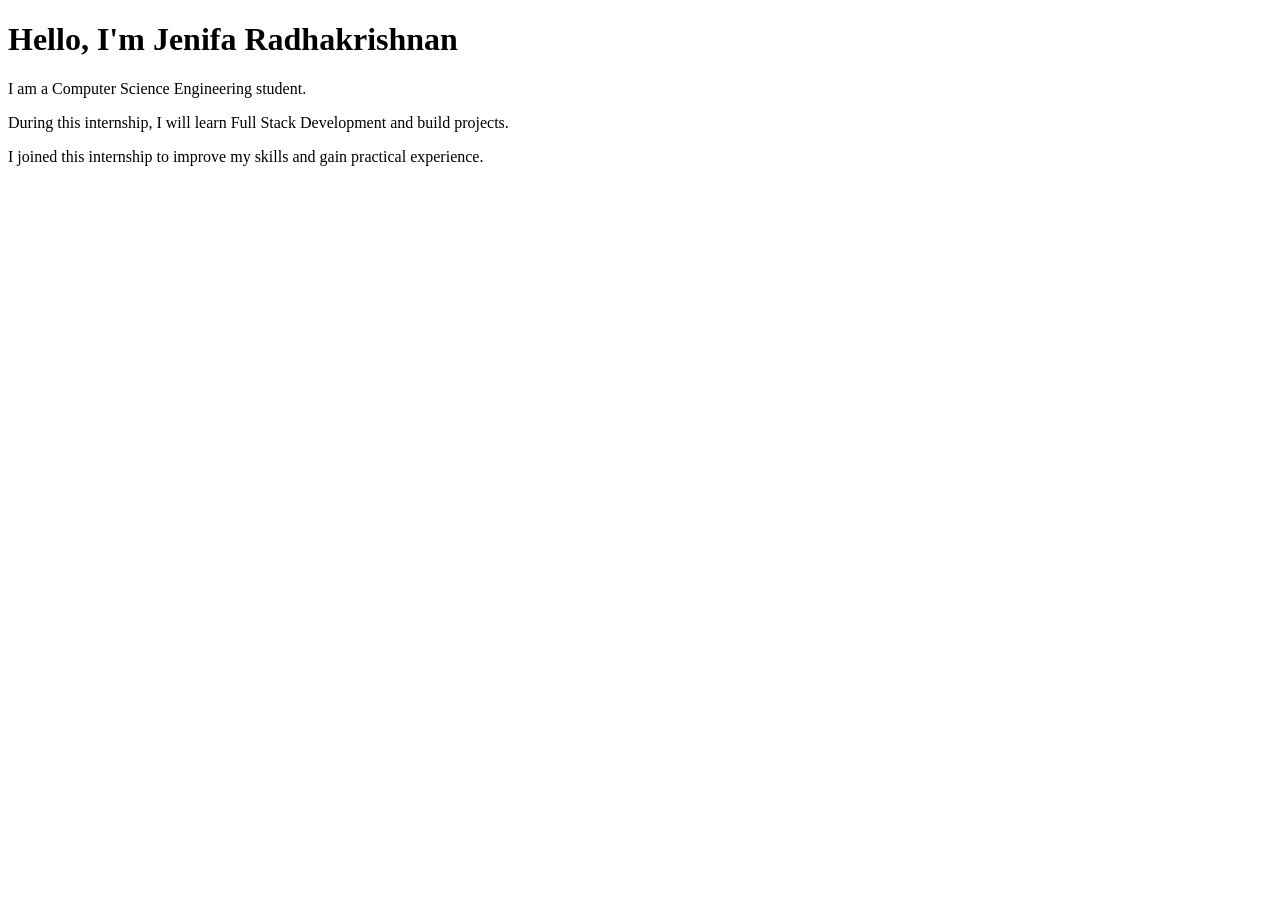
<file: Index.html>
<!DOCTYPE html>
<html>
<head>
<title>Developer Launch Page</title>
</head>
<body>
<h1>Hello, I'm Jenifa Radhakrishnan</h1>
<p>I am a Computer Science Engineering student.</p>
<p>During this internship, I will learn Full Stack Development and build projects.</p>
<p>I joined this internship to improve my skills and gain practical experience.</p>
</body>
</html>
</file>
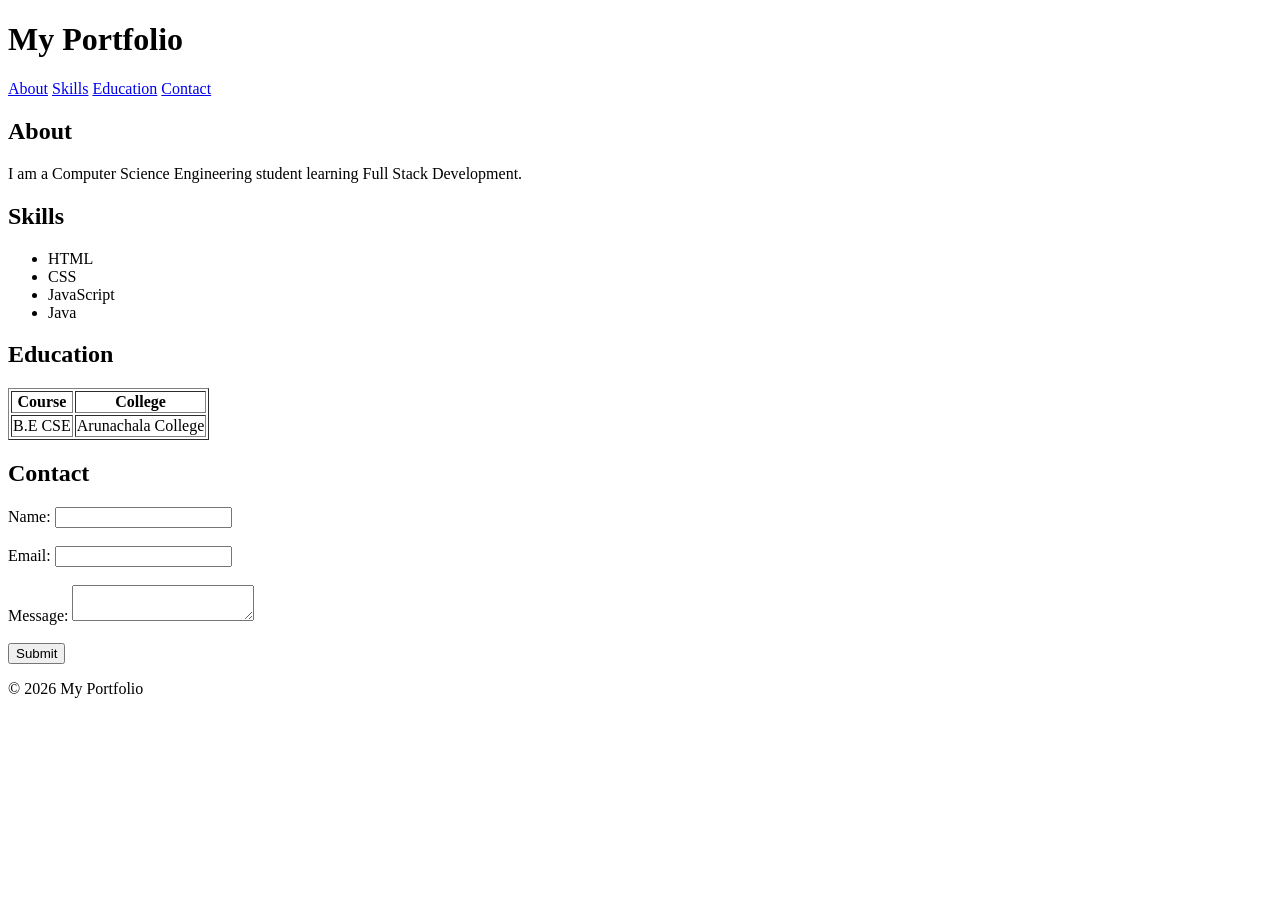
<file: Day 2.html>
<!DOCTYPE html>
<html>
<head>
    <title>My Portfolio</title>
</head>
<body>

<header>
    <h1>My Portfolio</h1>
</header>

<nav>
    <a href="#about">About</a>
    <a href="#skills">Skills</a>
    <a href="#education">Education</a>
    <a href="#contact">Contact</a>
</nav>

<main>

<section id="about">
    <h2>About</h2>
    <p>I am a Computer Science Engineering student learning Full Stack Development.</p>
</section>

<section id="skills">
    <h2>Skills</h2>
    <ul>
        <li>HTML</li>
        <li>CSS</li>
        <li>JavaScript</li>
        <li>Java</li>
    </ul>
</section>

<section id="education">
    <h2>Education</h2>
    <table border="1">
        <tr>
            <th>Course</th>
            <th>College</th>
        </tr>
        <tr>
            <td>B.E CSE</td>
            <td>Arunachala College</td>
        </tr>
    </table>
</section>

<section id="contact">
    <h2>Contact</h2>
    <form>
        <label>Name:</label>
        <input type="text"><br><br>

        <label>Email:</label>
        <input type="email"><br><br>

        <label>Message:</label>
        <textarea></textarea><br><br>

        <button>Submit</button>
    </form>
</section>

</main>

<footer>
    <p>© 2026 My Portfolio</p>
</footer>

</body>
</html>
</file>
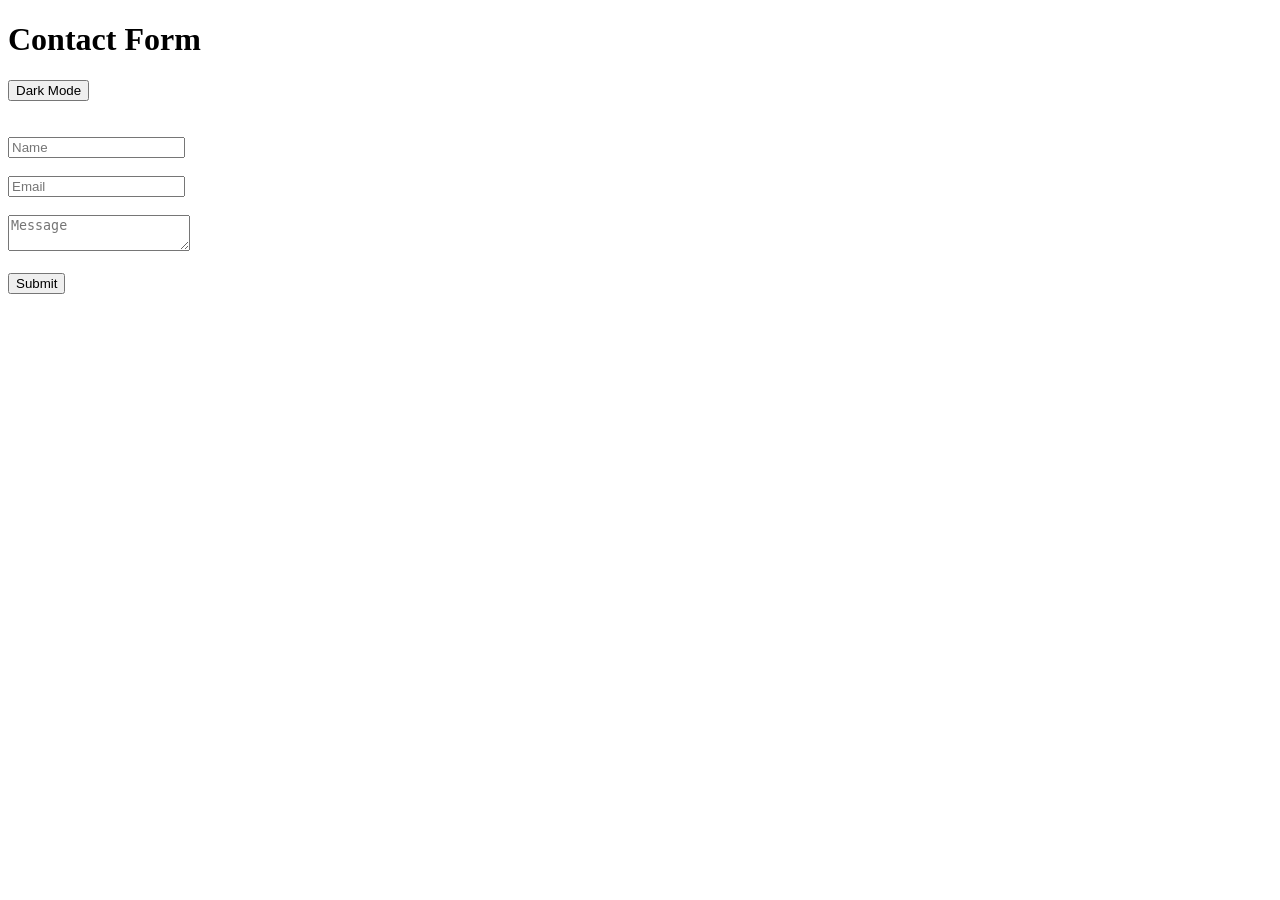
<file: Day5.html>
<!DOCTYPE html>
<html>
<head>
    <title>Day 5 JavaScript</title>

    <style>
        .dark-mode {
            background-color: black;
            color: white;
        }
    </style>
</head>

<body>

    <h1>Contact Form</h1>

    <button id="darkBtn">Dark Mode</button>

    <form id="contactForm">
        <br><br>
        <input id="name" type="text" placeholder="Name"><br><br>

        <input id="email" type="email" placeholder="Email"><br><br>

        <textarea id="message" placeholder="Message"></textarea><br><br>

        <button type="submit">Submit</button>
    </form>

    <p id="success"></p>

    <script>
        document.getElementById("darkBtn").onclick = function() {
            document.body.classList.toggle("dark-mode");
        };
        document.getElementById("contactForm").onsubmit = function(event) {
            event.preventDefault();

            let name = document.getElementById("name").value;
            let email = document.getElementById("email").value;
            let message = document.getElementById("message").value;

            if (name == "" || email == "" || message == "") {
                alert("Please fill all fields");
            } else {
                document.getElementById("success").innerHTML =
                    "Form submitted successfully!";
            }
        };
    </script>

</body>
      </html>
</file>
